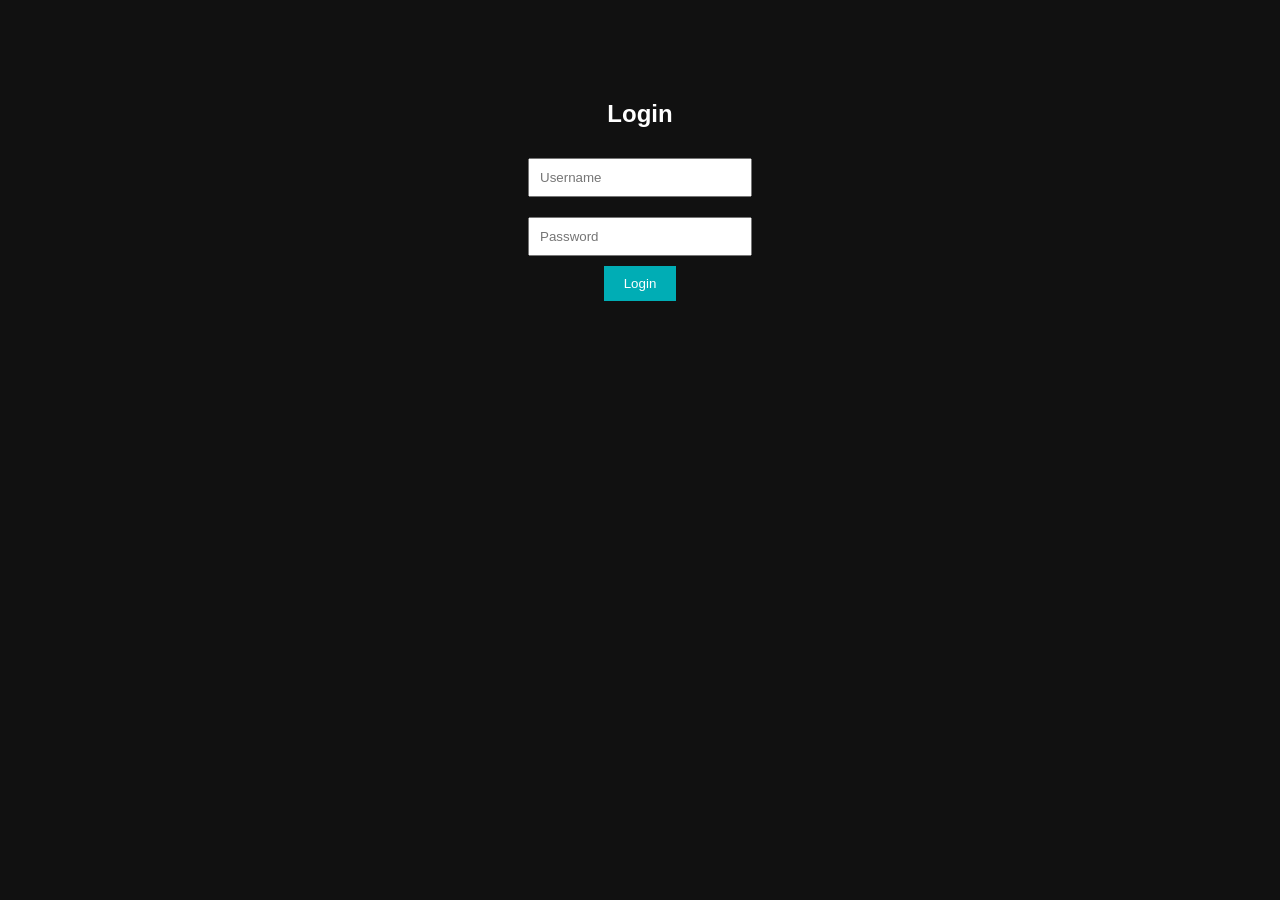
<file: login.html>
<!DOCTYPE html>
<html>
<head>
    <title>Login</title>
    <style>
        body {
            background: #111;
            color: white;
            text-align: center;
            margin-top: 100px;
            font-family: Arial;
        }
        input {
            padding: 10px;
            margin: 10px;
            width: 200px;
        }
        button {
            padding: 10px 20px;
            background: #00adb5;
            border: none;
            color: white;
        }
    </style>
</head>
<body>

<h2>Login</h2>

<form method="POST">
    <input type="text" name="username" placeholder="Username" required><br>
    <input type="password" name="password" placeholder="Password" required><br>
    <button type="submit">Login</button>
</form>

</body>
</html>
</file>
